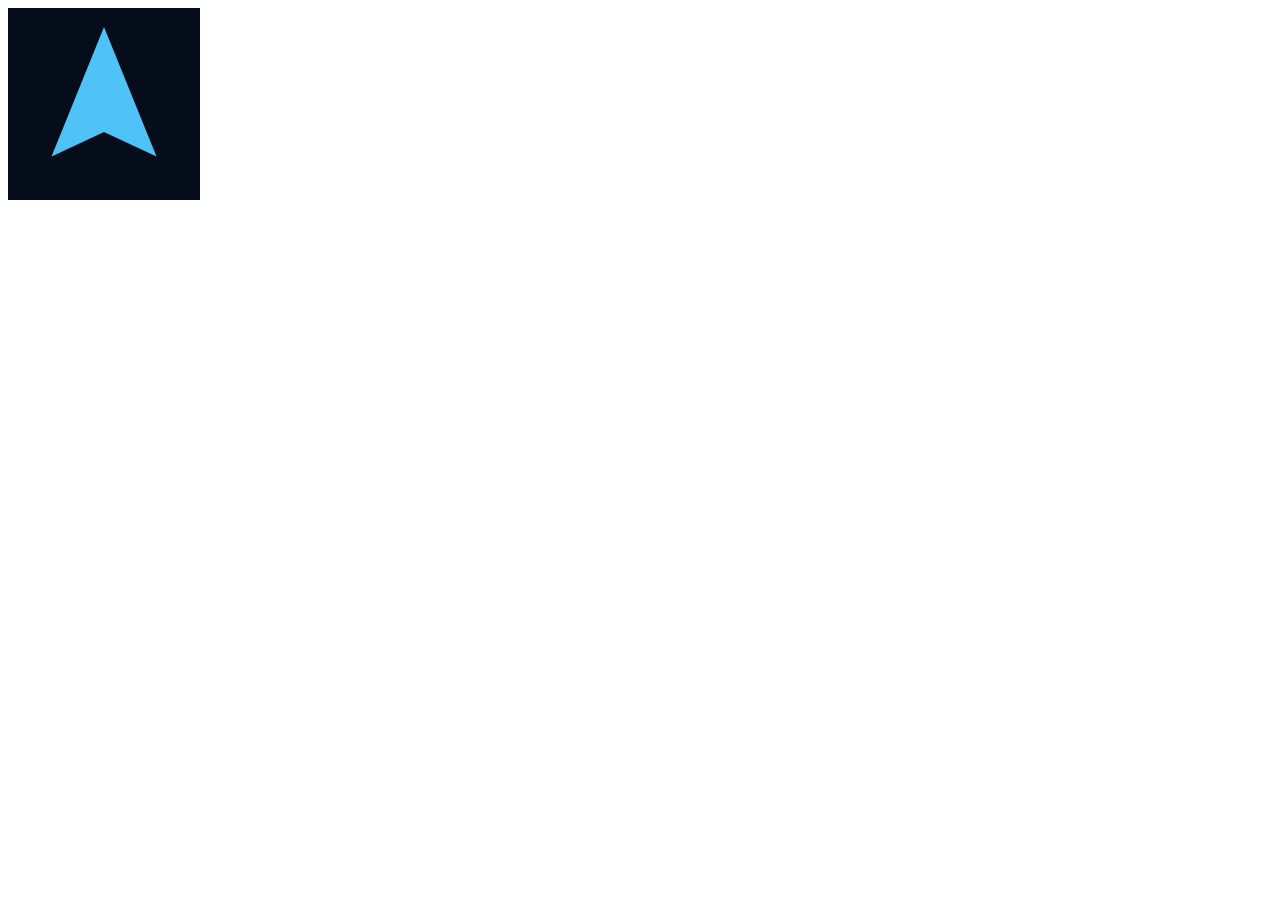
<file: generate-icon.html>
<!DOCTYPE html>
<!-- Open this file in a browser, right-click the canvas, Save Image As icon.png -->
<canvas id="c" width="192" height="192"></canvas>
<script>
const ctx = document.getElementById('c').getContext('2d');
ctx.fillStyle = '#060d1a'; ctx.fillRect(0,0,192,192);
ctx.save(); ctx.translate(96,96); ctx.scale(3.5,3.5);
ctx.fillStyle='#4fc3f7';
ctx.beginPath(); ctx.moveTo(0,-22); ctx.lineTo(-15,15); ctx.lineTo(0,8); ctx.lineTo(15,15); ctx.closePath(); ctx.fill();
ctx.restore();
</script>
</file>
